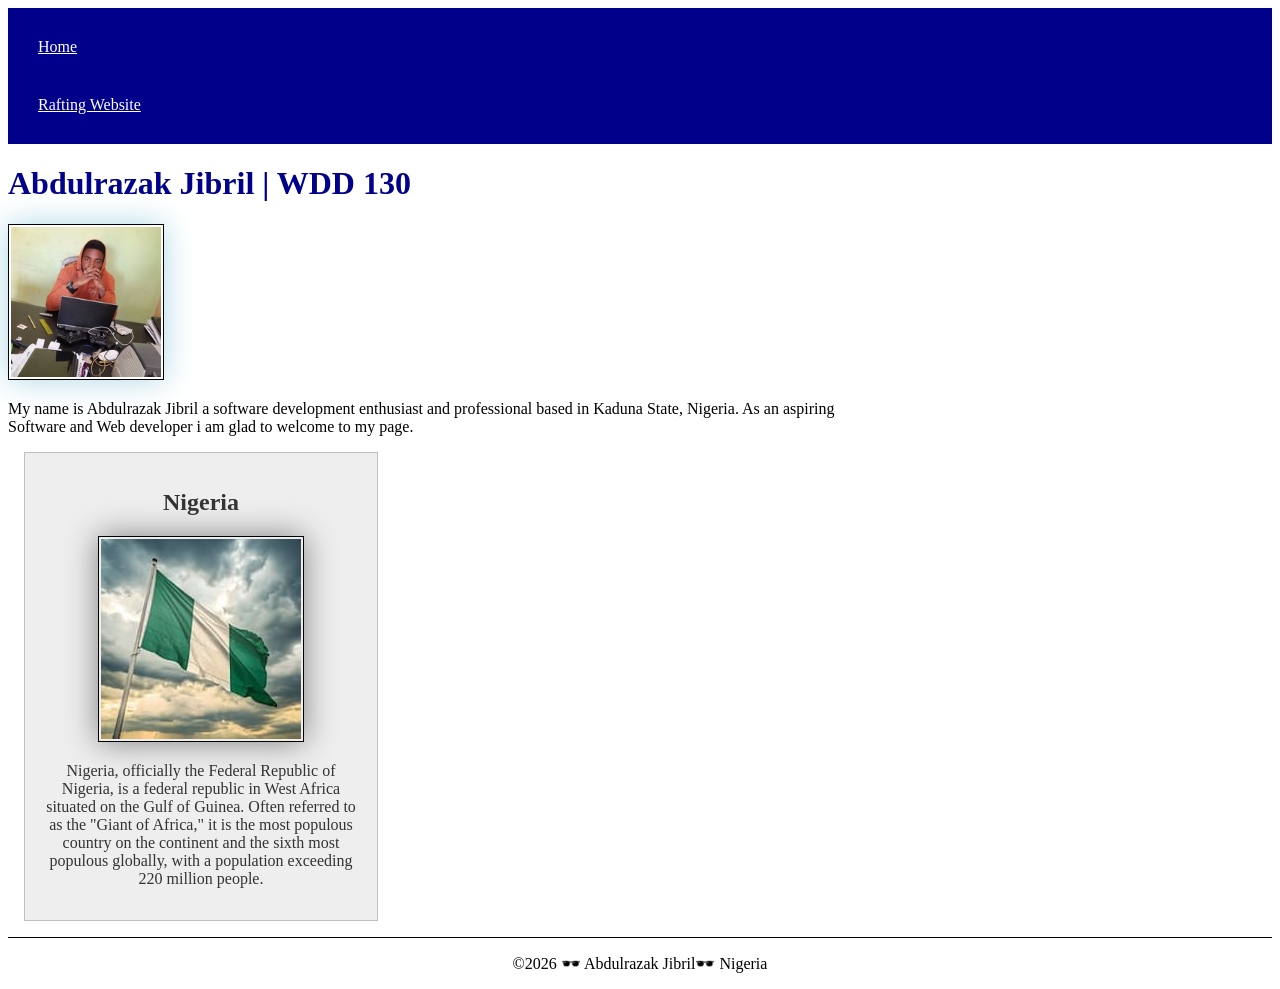
<file: index.html>
<!DOCTYPE html>
<html lang="en">

<head>
  <link rel="stylesheet" href="styles/styles.css">
  <meta charset="UTF-8">
  <meta name="viewport" content="width=device-width, initial-scale=1.0">
  <title>Abdulrazak Jibril | WDD 130 </title>
  <meta name="description" content="Abdulrazak Jibril's BYU-Idaho WDD 130 Course Home Page">
  <meta name="author" content="Abdulrazak Jibril">

</head>

<body>
  <header>
    <nav>
      <a href="#">Home</a>
      <a href="wwr/">Rafting Website</a>
    </nav>
  </header>
  <main>
    <h1>Abdulrazak Jibril | WDD 130</h1>
    <img src="images/profile.jpg" alt="Abdulrazak Jibril." width="200">
    <p>My name is Abdulrazak Jibril a software development enthusiast and professional based in
      Kaduna State, Nigeria. As an aspiring Software and Web developer i am glad to welcome to my
      page.</p>
  </main>
  <aside>
    <h2> Nigeria </h2>
    <img src="images/flag.jpg" alt="Nigerian Flag" width="200">
    <p> Nigeria, officially the Federal Republic of Nigeria, is a federal republic in West Africa
      situated
      on the Gulf of Guinea. Often referred to as the "Giant of Africa," it is the most populous
      country
      on the continent and the sixth most populous globally, with a population exceeding 220 million
      people.
    </p>
  </aside>
  <footer>
    <p>©2026 🕶️ Abdulrazak Jibril🕶️ Nigeria</p>
  </footer>
</body>

</html>
</file>
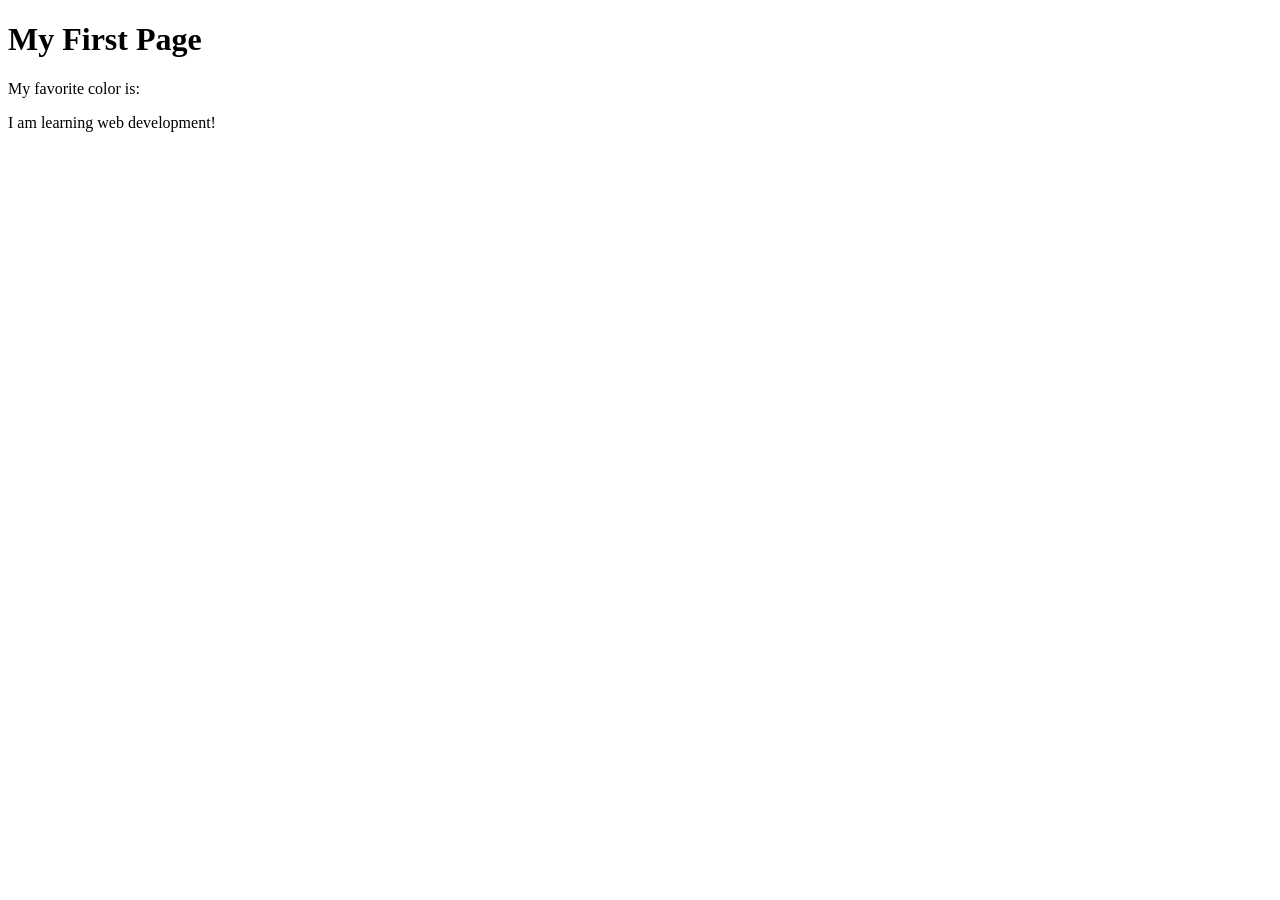
<file: week01/first-page.html>
<!DOCTYPE html>
<html lang="en">

<head>
    <meta charset="UTF-8">
    <meta name="viewport" content="width=device-width, initial-scale=1.0">
    <title>My First Page</title>
</head>

<body>
    <h1>My First Page</h1>
    <p>My favorite color is: </p>
    <p>I am learning web development!</p>
</body>

</html>
</file>
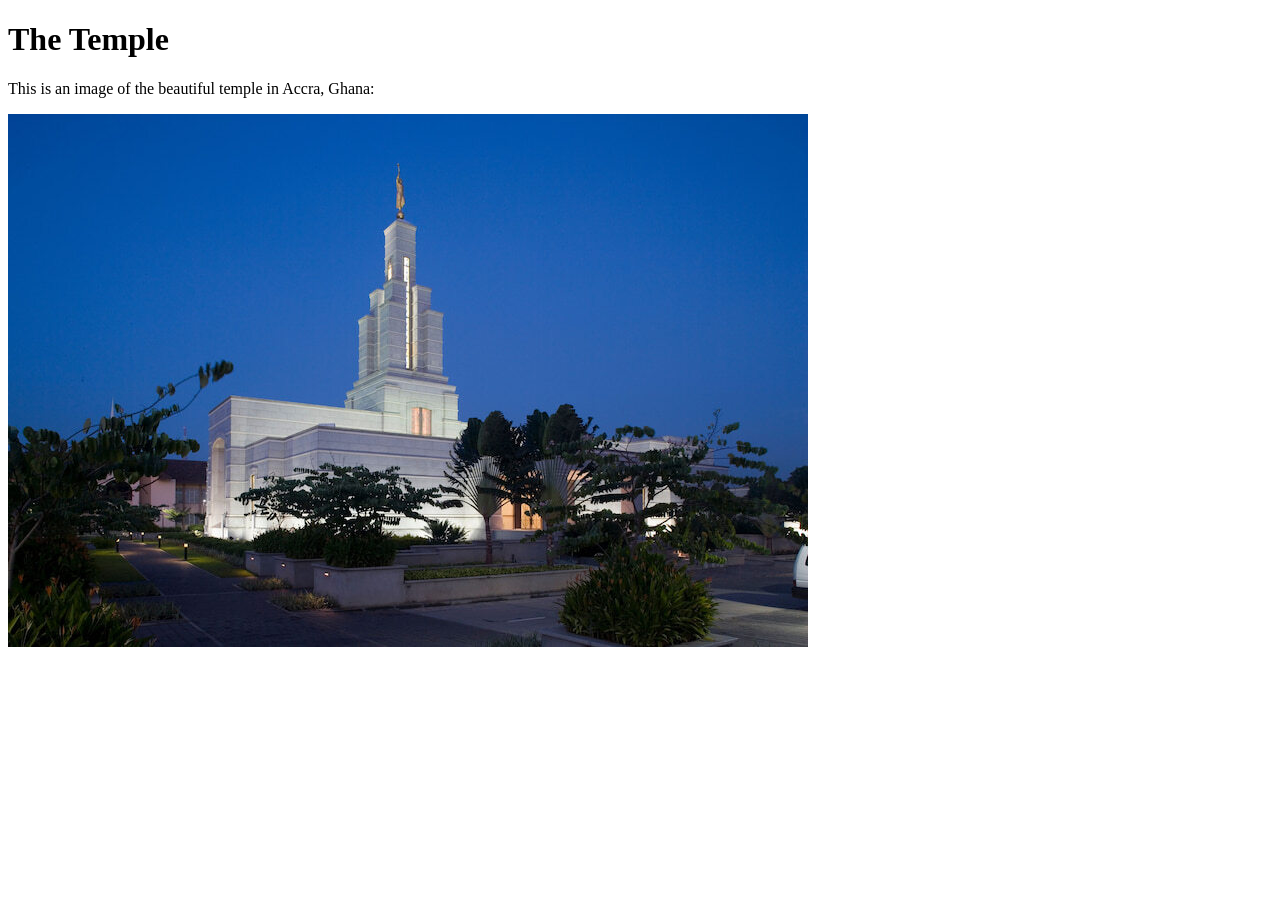
<file: week01/images.html>
<!DOCTYPE html>
<html lang="en">

<head>
    <meta charset="UTF-8">
    <meta name="viewport" content="width=device-width, initial-scale=1.0">
    <title>Temple Image</title>
</head>

<body>
    <h1>The Temple</h1>
    <p>This is an image of the beautiful temple in Accra, Ghana:</p>
    <img src="images/temple-small.jpeg" alt="The Accra Ghana Temple">

</body>

</html>
</file>
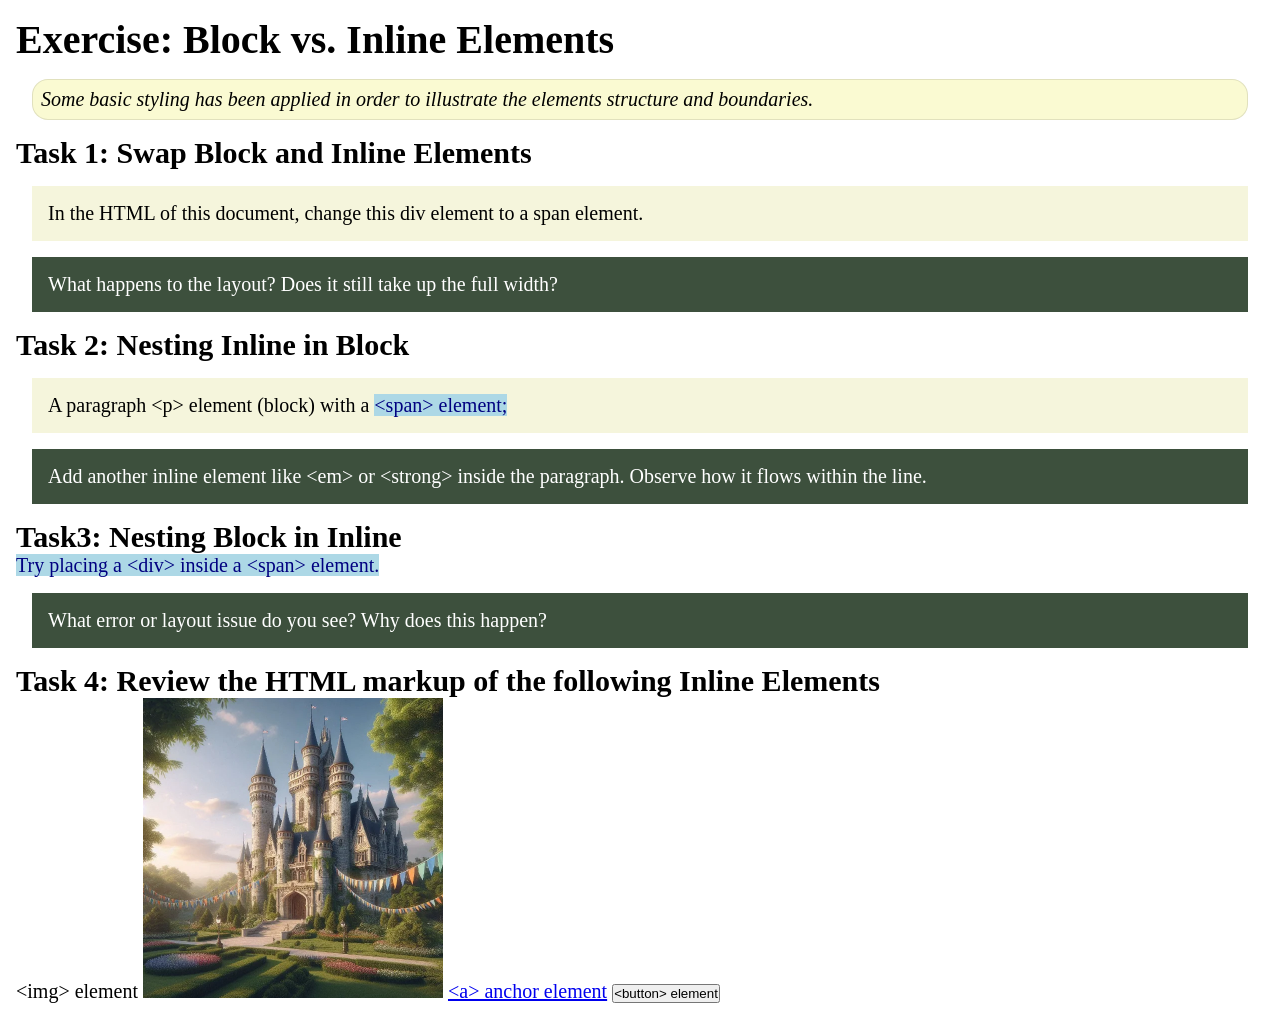
<file: week02/block-vs-inline.html>
<!DOCTYPE html>
<html lang="en">

<head>
    <meta charset="UTF-8">
    <meta name="viewport" content="width=device-width, initial-scale=1.0">
    <title>Exercise: Block vs. Inline Elements</title>
    <link rel="stylesheet" href="styles/block-vs-inline.css">
</head>

<body>
    <main>
        <h1>Exercise: Block vs. Inline Elements</h1>
        <p class="note">Some basic styling has been applied in order to illustrate the elements structure and
            boundaries.</p>

        <h2>Task 1: Swap Block and Inline Elements</h2>
        <div>In the HTML of this document, change this div element to a span element.</div>

        <p class="question">What happens to the layout? Does it still take up the full width?</p>

        <h2>Task 2: Nesting Inline in Block</h2>
        <p>A paragraph &lt;p&gt; element (block) with a <span>&lt;span&gt; element;</span></p>
        <p class="question">Add another inline element like &lt;em&gt; or &lt;strong&gt; inside the paragraph. Observe
            how it flows within the line.</p>

        <h2>Task3: Nesting Block in Inline</h2>
        <span>Try placing a &lt;div&gt; inside a &lt;span&gt; element.</span>
            <p class="question">What error or layout issue do you see? Why does this happen?</p>


            <h2>Task 4: Review the HTML markup of the following Inline Elements</h2>
        &lt;img&gt; element
        <img src="images/castle.webp" alt="placeholder image (images are inline)" width="300" height="300">
        <a href="https://churchofjesuschrist.org">&lt;a&gt; anchor element</a>
        <button type="button">&lt;button&gt; element</button>
    </main>
</body>

</html>
</file>
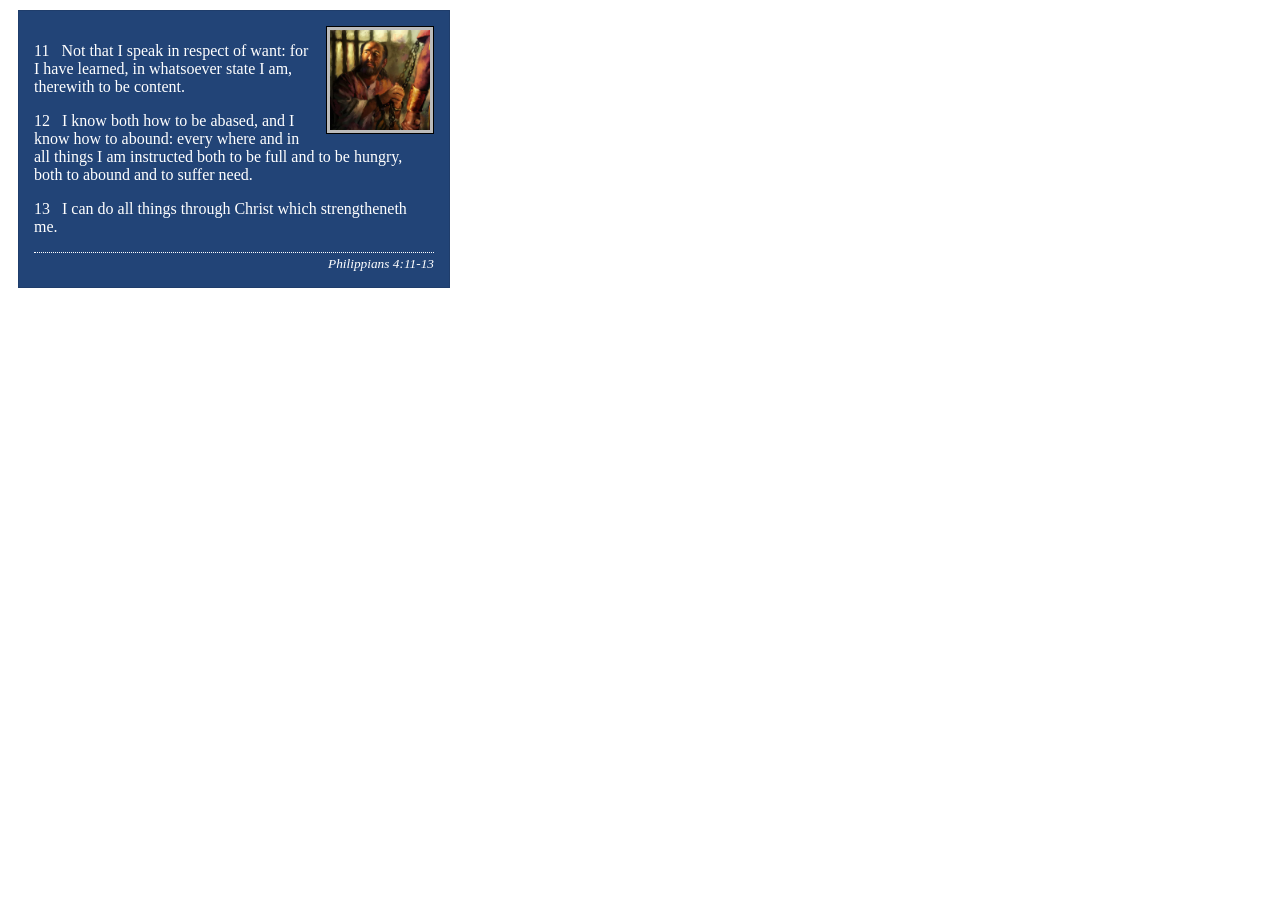
<file: week02/box-model-solution.html>
<!DOCTYPE html>
<html lang="en">
<head>
    <meta charset="UTF-8">
    <meta name="viewport" content="width=device-width, initial-scale=1.0">
    <title>Box Model Activity</title>
    <link rel="stylesheet" href="styles/box-model-solution.css">
</head>
<body>
    <main>
        <div class="callout">
            <img src="images/apostle-paul-imprisoned.webp" alt="Paul the Apostle - Imprisoned in Rome" width="200" height="200">
            <blockquote>
                <p>11 &nbsp; Not that I speak in respect of want: for I have learned, in whatsoever state I am, therewith to be content.</p>
                <p>12 &nbsp; I know both how to be abased, and I know how to abound: every where and in all things I am instructed both to be full and to be hungry, both to abound and to suffer need.</p>
                <p>13 &nbsp; I can do all things through Christ which strengtheneth me.</p>
            </blockquote>
            <cite>Philippians 4:11-13</cite>
        </div>
    </main>
</body>
</html>
</file>
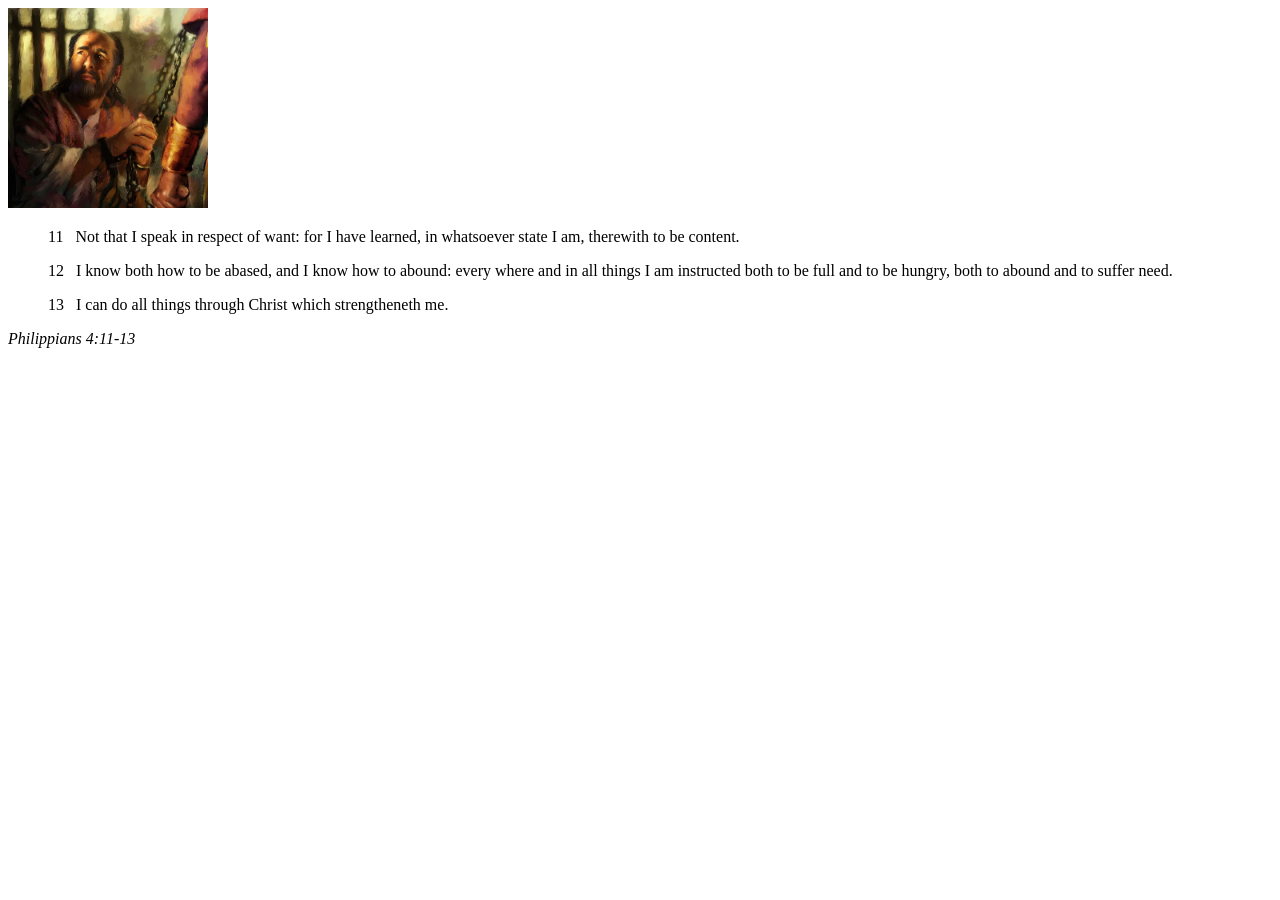
<file: week02/box-model.html>
<!DOCTYPE html>
<html lang="en">

<head>
    <meta charset="UTF-8">
    <meta name="viewport" content="width=device-width, initial-scale=1.0">
    <title>Box Model Activity</title>
    <link rel="stylesheet" href="styles/box-model.css">
</head>

<body>
    <main>
        <div class="callout">
            <img src="images/apostle-paul-imprisoned.webp"
              alt="Paul the Apostle - Imprisoned in Rome" width="200" height="200">
            <blockquote>
                <p>11 &nbsp; Not that I speak in respect of want: for I have learned, in whatsoever
                    state I am, therewith to be content.</p>
                <p>12 &nbsp; I know both how to be abased, and I know how to abound: every where and
                    in all things I am instructed both to be full and to be hungry, both to abound
                    and to suffer need.</p>
                <p>13 &nbsp; I can do all things through Christ which strengtheneth me.</p>
            </blockquote>
            <cite>Philippians 4:11-13</cite>
        </div>
    </main>
</body>

</html>
</file>
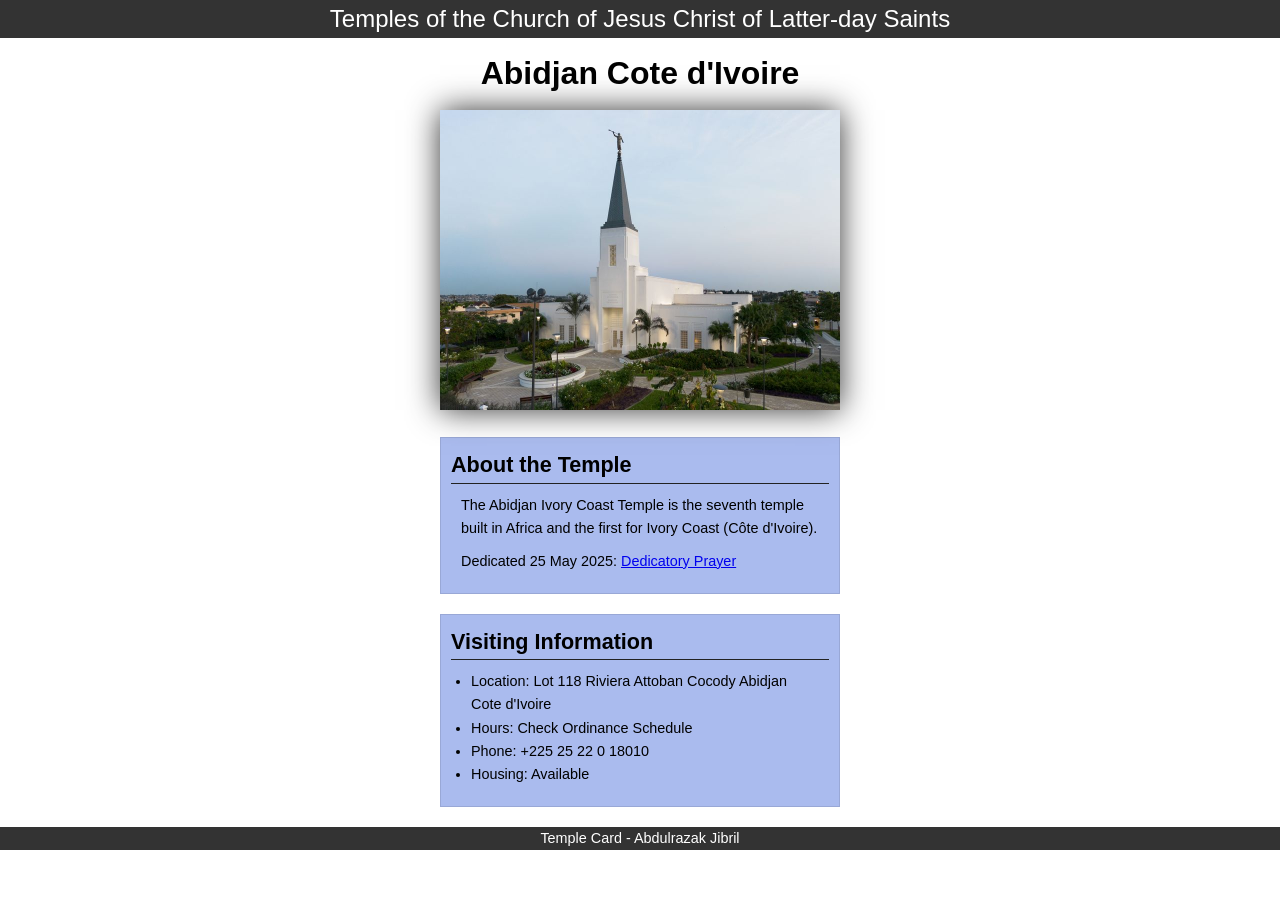
<file: week02/temple.html>
<!DOCTYPE html>
<html lang="en">

<head>
    <meta charset="UTF-8">
    <meta name="viewport" content="width=device-width, initial-scale=1.0">
    <title>Temple Card - Abidjan Cote d'Ivoire</title>
    <link rel="stylesheet" href="styles/temple.css">
</head>

<body>
    <header>
        <p>Temples of the Church of Jesus Christ of Latter-day Saints</p>
    </header>
    <main>
        <h1>Abidjan Cote d'Ivoire</h1>
        <picture>
            <img src="images/abidjan-ivory-coast.jpeg" alt="Abidjan Cote d'Ivoire Temple">
        </picture>
        <section>
            <h2>About the Temple</h2>
            <p>The Abidjan Ivory Coast Temple is the seventh temple built in Africa and the first
                for Ivory Coast (Côte
                d'Ivoire).</p>
            <p>Dedicated 25 May 2025: <a
                  href="https://www.churchofjesuschrist.org/temples/dedicatory-prayer/abidjan-ivory-coast-temple/2025-05-25?lang=eng"
                  target="_blank" rel="noopener noreferrer">Dedicatory Prayer</a></p>
        </section>
        <section>
            <h2>Visiting Information</h2>
            <ul>
                <li>Location: Lot 118 Riviera Attoban Cocody Abidjan Cote d'Ivoire</li>
                <li>Hours: Check Ordinance Schedule</li>
                <li>Phone: +225 25 22 0 18010</li>
                <li>Housing: Available</li>
            </ul>
        </section>
    </main>
    <footer>
        <p>Temple Card - Abdulrazak Jibril</p>
    </footer>
</body>

</html>
</file>
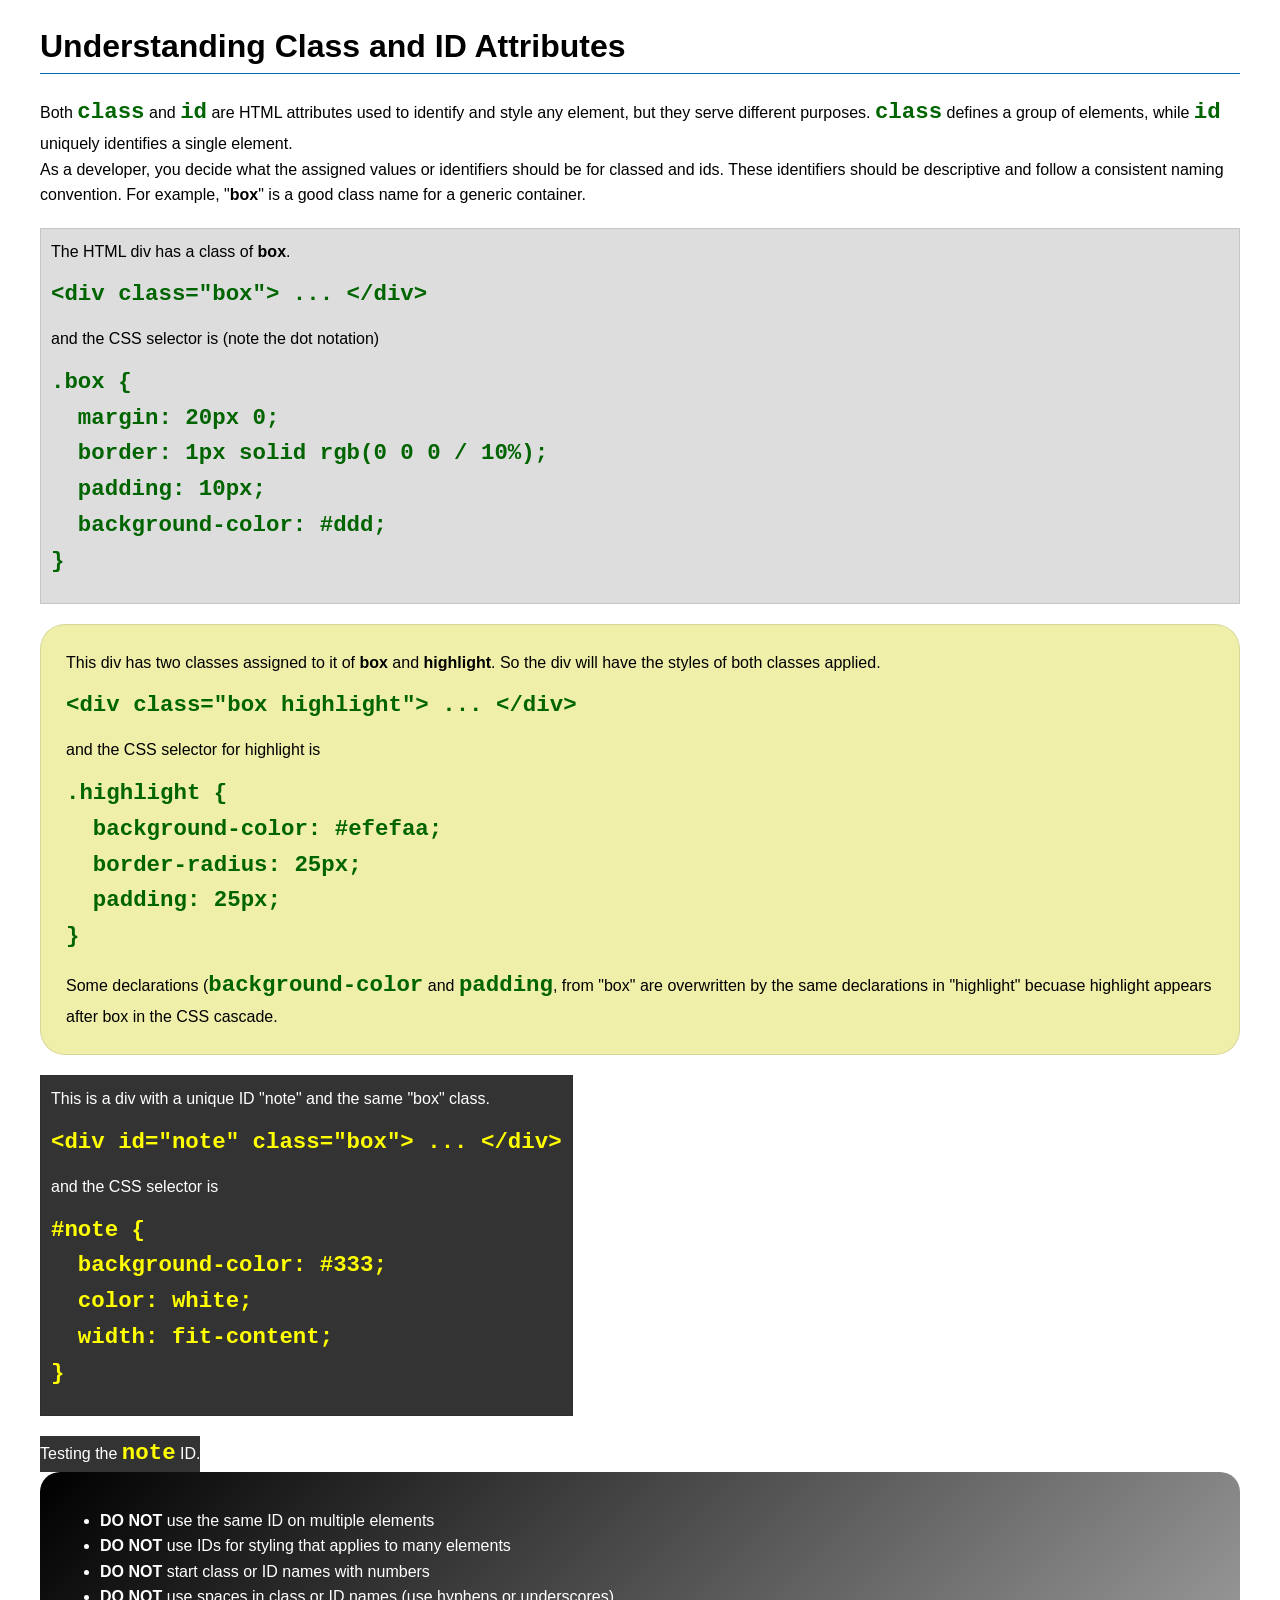
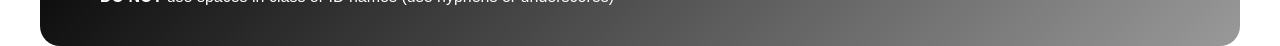
<file: week03/class-and-id.html>
<!DOCTYPE html>
<html lang="en">

<head>
    <meta charset="UTF-8">
    <meta name="viewport" content="width=device-width, initial-scale=1.0">
    <title>Class vs ID Attributes</title>
    <link rel="stylesheet" href="styles/class-and-id.css">
</head>

<body>
    <h1>Understanding Class and ID Attributes</h1>
    <p>Both <code>class</code> and <code>id</code> are HTML attributes used to identify and style any element, but they
        serve different purposes. <code>class</code> defines a group of elements, while <code>id</code> uniquely
        identifies a single element.</p>
    <p>As a developer, you decide what the assigned values or identifiers should be for classed and ids. These
        identifiers should be
        descriptive and follow a consistent naming convention. For example, "<strong>box</strong>" is a good class name
        for a generic container.</p>
    <div class="box">
        <p>The HTML div has a class of <strong>box</strong>.</p>
        <pre><code class="html">&lt;div class="box"&gt; ... &lt;/div&gt;</code></pre>
        and the CSS selector is (note the dot notation)
        <pre><code class="css">.box {
  margin: 20px 0;
  border: 1px solid rgb(0 0 0 / 10%);
  padding: 10px;
  background-color: #ddd; 
}</code></pre>
    </div>

    <div class="box highlight">
        <p>This div has two classes assigned to it of <strong>box</strong> and <strong>highlight</strong>. So the div
            will have the styles of both classes applied.</p>
        <pre><code class="html">&lt;div class="box highlight"&gt; ... &lt;/div&gt;</code></pre>
        and the CSS selector for highlight is
        <pre><code class="css">.highlight {
  background-color: #efefaa;
  border-radius: 25px;
  padding: 25px;
}</code></pre>
<p>Some declarations (<code>background-color</code> and <code>padding</code>, from "box" are overwritten by the same declarations in "highlight" becuase highlight appears after box in the CSS cascade.</p>
    </div>

    <div id="note" class="box">
        <p>This is a div with a unique ID "note" and the same "box" class.</p>
        <pre><code class="html">&lt;div id="note" class="box"&gt; ... &lt;/div&gt;</code></pre>
        and the CSS selector is
        <pre><code class="css">#note {
  background-color: #333;
  color: white;
  width: fit-content;
}</code></pre>
    </div>

    <div id="note">
        <p>Testing the <code>note</code> ID.</p>
    </div>

    <section id="best-practice">
        <ul>
            <li><strong>DO NOT</strong> use the same ID on multiple elements</li>
            <li><strong>DO NOT</strong> use IDs for styling that applies to many elements</li>
            <li><strong>DO NOT</strong> start class or ID names with numbers</li>
            <li><strong>DO NOT</strong> use spaces in class or ID names (use hyphens or underscores)</li>
        </ul>
    </section>




</body>

</html>
</file>
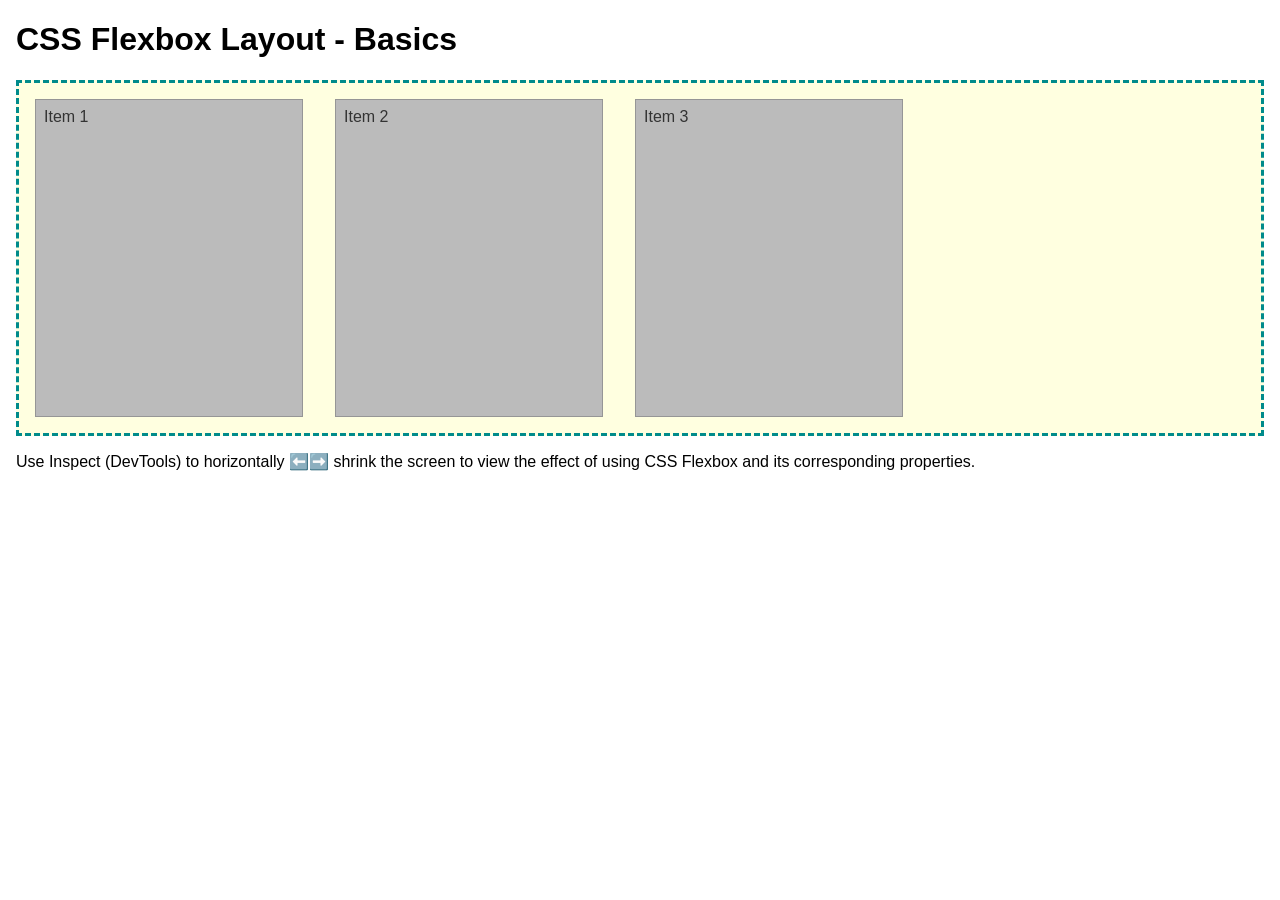
<file: week04/flexbox-layout.html>
<!DOCTYPE html>
<html lang="en">
<head>
    <meta charset="UTF-8">
    <meta name="viewport" content="width=device-width, initial-scale=1.0">
    <title>CSS Flexbox Layout - Basics</title>
    <link rel="stylesheet" href="styles/flexbox.css">
</head>
<body>
    <main>
        <h1>CSS Flexbox Layout - Basics</h1>
        <div class="flex-container">
            <div class="flex-item item1">Item 1</div>
            <div class="flex-item item2">Item 2</div>
            <div class="flex-item item3">Item 3</div>
        </div>
        <p>Use Inspect (DevTools) to horizontally ⬅️➡️ shrink the screen to view the effect of using CSS Flexbox and its corresponding properties.</p>
    </main>
</body>
</html>
</file>
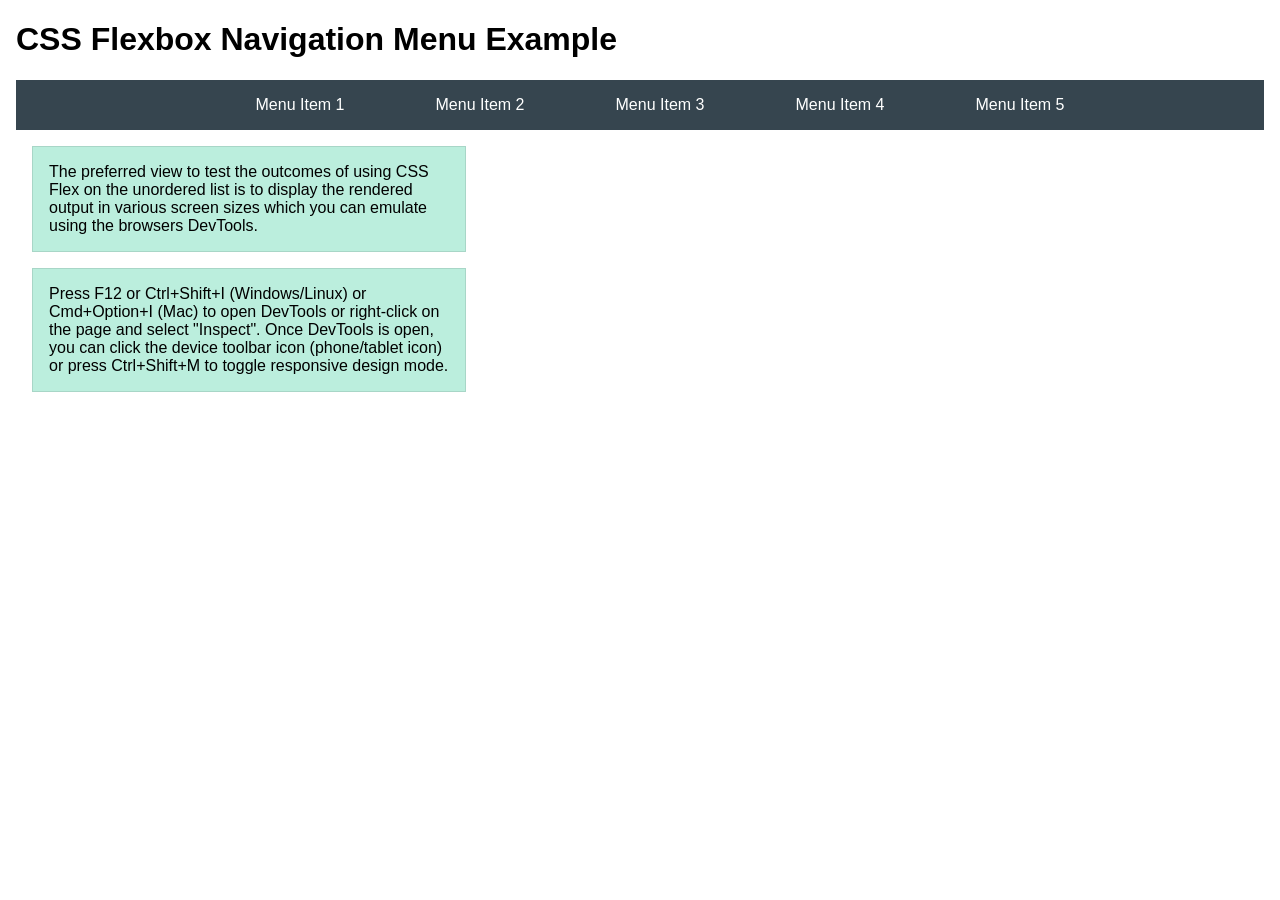
<file: week04/flexbox-menu.html>
<!DOCTYPE html>
<html lang="en">
<head>
    <meta charset="UTF-8">
    <meta name="viewport" content="width=device-width, initial-scale=1.0">
    <title>CSS Flexbox - Navigation Menu</title>
    <link rel="stylesheet" href="styles/flexbox-menu.css">
</head>
<body>
    <main>
        <h1>CSS Flexbox Navigation Menu Example</h1>
        <nav>
            <ul>
                <li><a href="#">Menu Item 1</a></li>
                <li><a href="#">Menu Item 2</a></li>
                <li><a href="#">Menu Item 3</a></li>
                <li><a href="#">Menu Item 4</a></li>
                <li><a href="#">Menu Item 5</a></li>
            </ul>
        </nav>
        <p>The preferred view to test the outcomes of using CSS Flex on the unordered list is to display the rendered output in various screen sizes which you can emulate using the browsers DevTools.</p>

        <p>Press F12 or Ctrl+Shift+I (Windows/Linux) or Cmd+Option+I (Mac) to open DevTools or right-click on the page and select "Inspect". Once DevTools is open, you can click the device toolbar icon (phone/tablet icon) or press Ctrl+Shift+M to toggle responsive design mode.</p>

                      
        
    </main>
</body>
</html>
</file>
<file: styles/styles.css>
nav {
    background-color: darkblue;
    padding: 10px;
}

nav a {
    color: white;
    display: block;
    padding: 20px;
}

h1 {
    color: darkblue;
}

img {
    width: 150px;
    height: auto;
    border: 1px solid black;
    padding: 2px;
    box-shadow: 0 0 30px grey;
}

p {
    padding: 0px;
}

main {
    max-width: 840px;
}

aside {
    width: 20rem;
    margin: 1rem;
    border: 1px solid rgb(0 0 0 / 0.2);
    /* 1️⃣ */
    padding: 1rem;
    background-color: #eee;
    color: #333;
    text-align: center;
}

aside img {
    width: 200px;
    height: auto;
}

main img {
    width: 150px;
    height: auto;
    border: 1px solid black;
    padding: 2px;
    box-shadow: 0 0 30px lightblue;
}

footer {
    margin-top: 15px;
    border-top: 1px solid #000;
    text-align: center;
}
</file>
<file: week02/styles/block-vs-inline.css>
* {
    margin: 0;
    padding: 0;
}

body {
    font-size: 20px;
    margin: 1rem;
}

p,
div {
    background-color: beige;
    margin: 1rem;
    padding: 1rem;
}

span {
    color: navy;
    background-color: lightblue;
}

code {
    margin: 0;
    padding: 0;
    color: green;
    font-size: 1.2rem;
}

.note {
    font-style: italic;
    background-color: lightgoldenrodyellow;
    border-radius: 1rem;
    border: 1px solid rgb(0 0 0 / 10%);
    margin: 1rem;
    padding: .5rem;
}

.question {
    background-color: #3d503d;
    color: #fff;
}
</file>
<file: week02/styles/box-model-solution.css>
.callout {
    max-width: 400px;
    margin: 10px;
    border: 1px solid rgba(0, 0, 0, .1);
    padding: 15px;
    background-color: #247;
    color: #fff;
}

.callout img {
    float: right;
    margin: 0 0 10px 15px;
    border: 1px solid #000;
    padding: 3px;
    background-color: #bbb;
    width: 100px;
    height: auto;

}

blockquote {
    margin: 0;
}

cite {
    display: block;
    border-top: 1px dotted #fff;
    padding-top: 3px;
    text-align: right;
    font-size: smaller;
}
</file>
<file: week02/styles/box-model.css>
.callout {
	
}

.callout img {
	
}

blockquote {
	
}

cite {
	
}
</file>
<file: week02/styles/temple.css>
* {
    margin: 0;
    padding: 0;
}

body {
    font-family: Arial, sans-serif;
    line-height: 1.6;
}

header,
footer {
    background-color: #333;
    color: white;
    padding: 10p;
    text-align: center;
    font-size: 1.5rem;
}

main {
    width: 400px;
    margin: 0 auto;
}

h1 {
    margin: 10px;
    text-align: center;
}

h2 {
    border-bottom: 1px solid #222;
}

img {
    width: 100%;
    text-align: auto;
    box-shadow: 0 0 30px #333;
}

section {
    margin: 20px 0;
    border: 1px solid rgb(0 0 0 / 10%);
    padding: 10px;
    background-color: #abe;
    font-size: .9rem;
}

ul {
    margin: 10px 20px;
}

section p {
    margin: 10px;
}

footer {
    font-size: .9rem;
}
</file>
<file: week03/styles/class-and-id.css>
body {
    font-family: Arial, sans-serif;
    line-height: 1.6;
    margin: 0;
    padding: 0 40px;
}

h1 {
    border-bottom: 1px solid rgb(0 110 182);
    padding-bottom: 0;
}



p {
    margin: 0;
}

code {
    color: darkgreen;
    font-weight: 700;
    font-size: 1.4rem;
}

/* Class examples - can be reused */

.box {
    margin: 20px 0;
    border: 1px solid rgb(0 0 0 / 10%);
    padding: 10px;
    background-color: #ddd; /* this is shorthand for #dddddd */
}

.highlight {
    background-color: #efefaa;
    border-radius: 25px;
    padding: 25px;
}

/* ID examples - should be unique */

#note {
    background-color: #333;
    color: white;
    width: fit-content;
}

#note code {
    color: yellow;
}

#best-practice {
    background: linear-gradient(135deg, #000 0%, #999 100%);
    color: white;
    border-radius: 20px;
    padding: 20px
}
</file>
<file: week04/styles/flexbox.css>
body {
    font-family: Helvetica, Arial, sans-serif;
    margin: 1rem;
}

.flex-container {
    border: 3px dashed darkcyan;
    background-color: lightyellow;
    display: flex;
    flex-wrap: wrap;
}

.flex-item {
    width: 250px;
    margin: 1rem;
    border: 1px solid rgb(0 0 0 / 20%);
    padding: 0.5rem;
    background-color: #bbb;
    color: #333;
}

.item1 {
    min-height: 100px;
}

.item2 {
    min-height: 200px;
}

.item3 {
    min-height: 300px;
}
</file>
<file: week04/styles/flexbox-menu.css>
body {
    font-family: Helvetica, Arial, sans-serif;
    margin: 1rem;
}

nav {
    background-color: #36454f;
}

nav ul {
    list-style-type: none;
    display: flex;
    flex-wrap: wrap;
    max-width: 900px;
    margin: 0 auto;
    justify-content: space-around;
    align-items: center;
}

nav a {
    display: block;
    color: #fff;
    text-align: center;
    padding: 1rem;
    text-decoration: none;
}

p {
    margin: 1rem;
    border: 1px solid rgb(0 0 0 / 10%);
    padding: 1rem;
    background-color: #bed;
    max-width: 400px;
}

#devtools-btn {
    background-color: #36454f;
    color: white;
    border: none;
    padding: 12px 24px;
    margin: 1rem;
    font-size: 16px;
    font-family: Helvetica, Arial, sans-serif;
    border-radius: 4px;
    cursor: pointer;
    transition: background-color 0.3s ease;
}

#devtools-btn:hover {
    background-color: #4a5a6a;
}

#devtools-btn:active {
    background-color: #2a3a4a;
}
</file>
